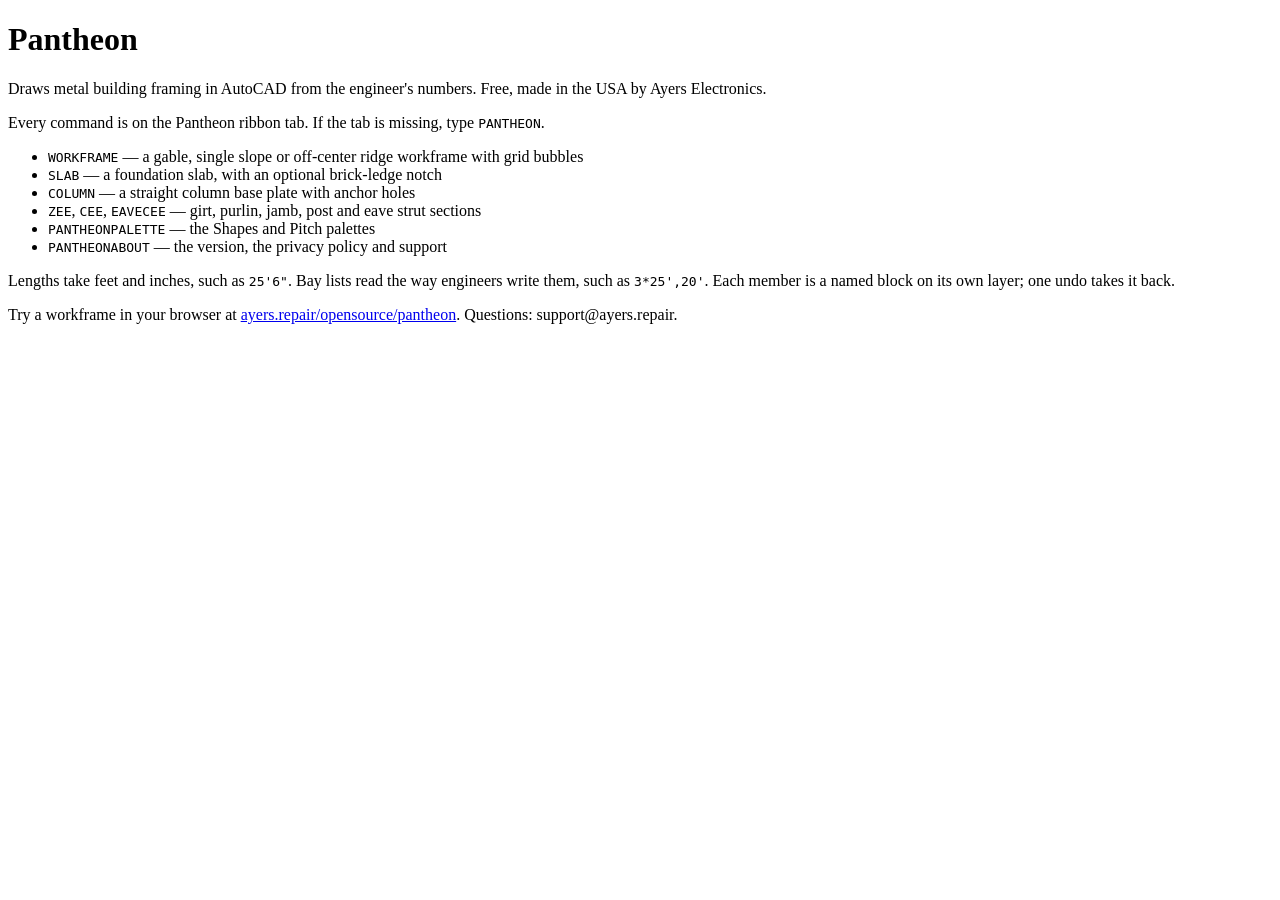
<file: src/Pantheon.AutoCAD/Help/Pantheon.html>
<!doctype html>
<html lang="en">
<head><meta charset="utf-8"><title>Pantheon Quick Start</title></head>
<body>
<h1>Pantheon</h1>
<p>Draws metal building framing in AutoCAD from the engineer's numbers. Free, made in the USA by Ayers Electronics.</p>
<p>Every command is on the Pantheon ribbon tab. If the tab is missing, type <code>PANTHEON</code>.</p>
<ul>
  <li><code>WORKFRAME</code> — a gable, single slope or off-center ridge workframe with grid bubbles</li>
  <li><code>SLAB</code> — a foundation slab, with an optional brick-ledge notch</li>
  <li><code>COLUMN</code> — a straight column base plate with anchor holes</li>
  <li><code>ZEE</code>, <code>CEE</code>, <code>EAVECEE</code> — girt, purlin, jamb, post and eave strut sections</li>
  <li><code>PANTHEONPALETTE</code> — the Shapes and Pitch palettes</li>
  <li><code>PANTHEONABOUT</code> — the version, the privacy policy and support</li>
</ul>
<p>Lengths take feet and inches, such as <code>25'6"</code>. Bay lists read the way engineers write them, such as
<code>3*25',20'</code>. Each member is a named block on its own layer; one undo takes it back.</p>
<p>Try a workframe in your browser at <a href="https://ayers.repair/opensource/pantheon/">ayers.repair/opensource/pantheon</a>.
Questions: support@ayers.repair.</p>
</body>
</html>
</file>
